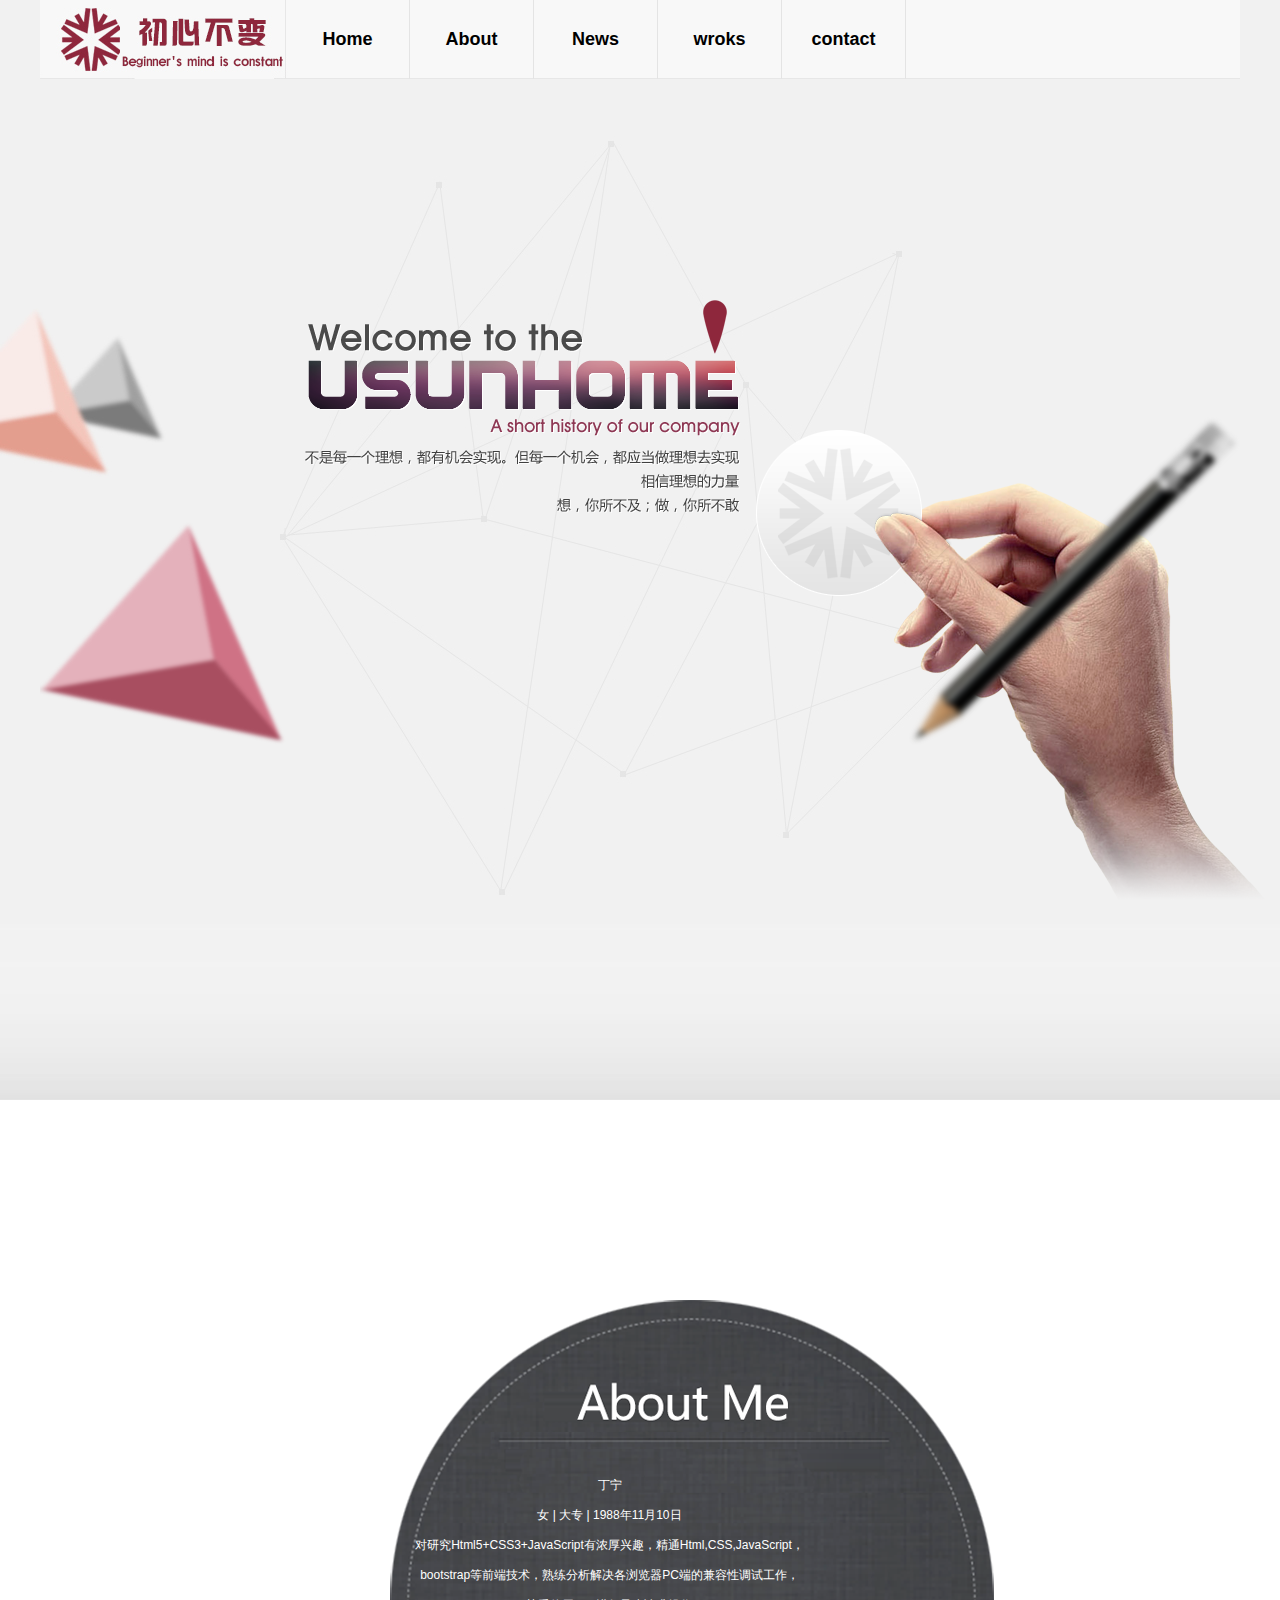
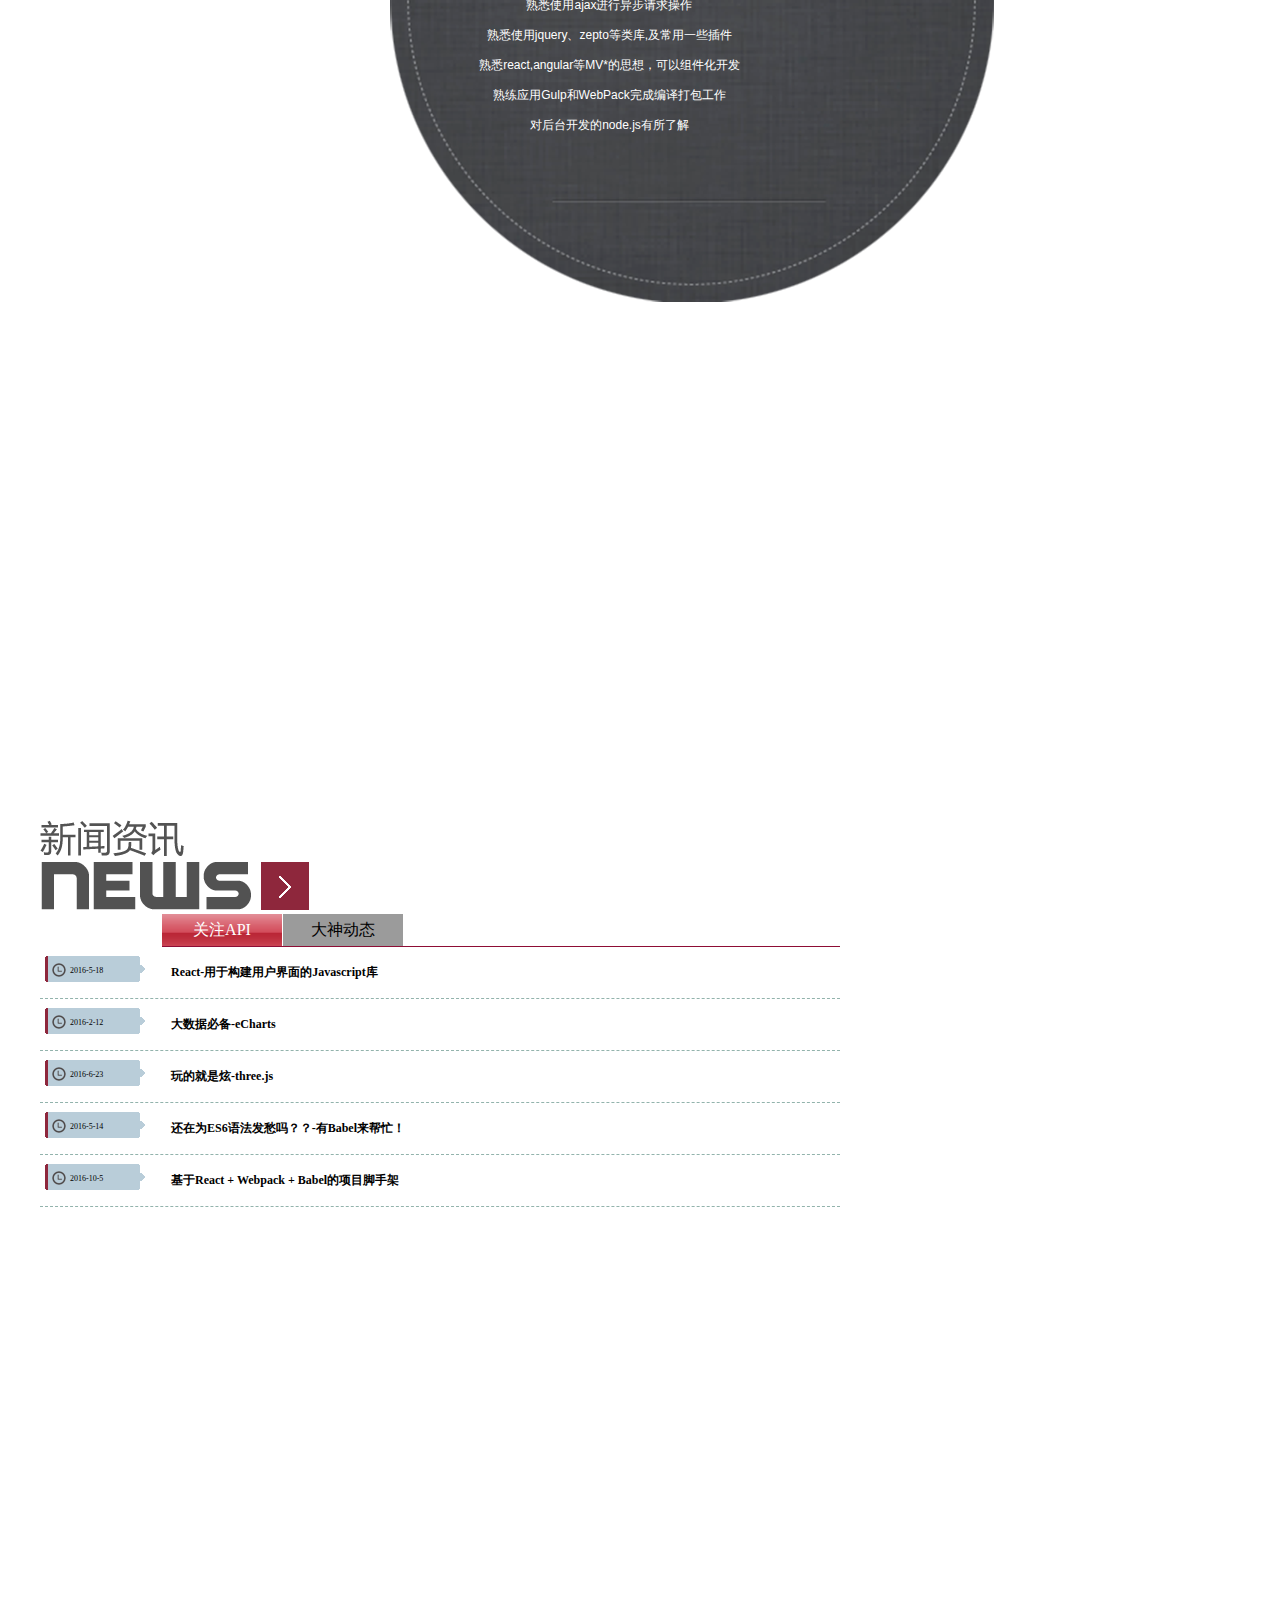
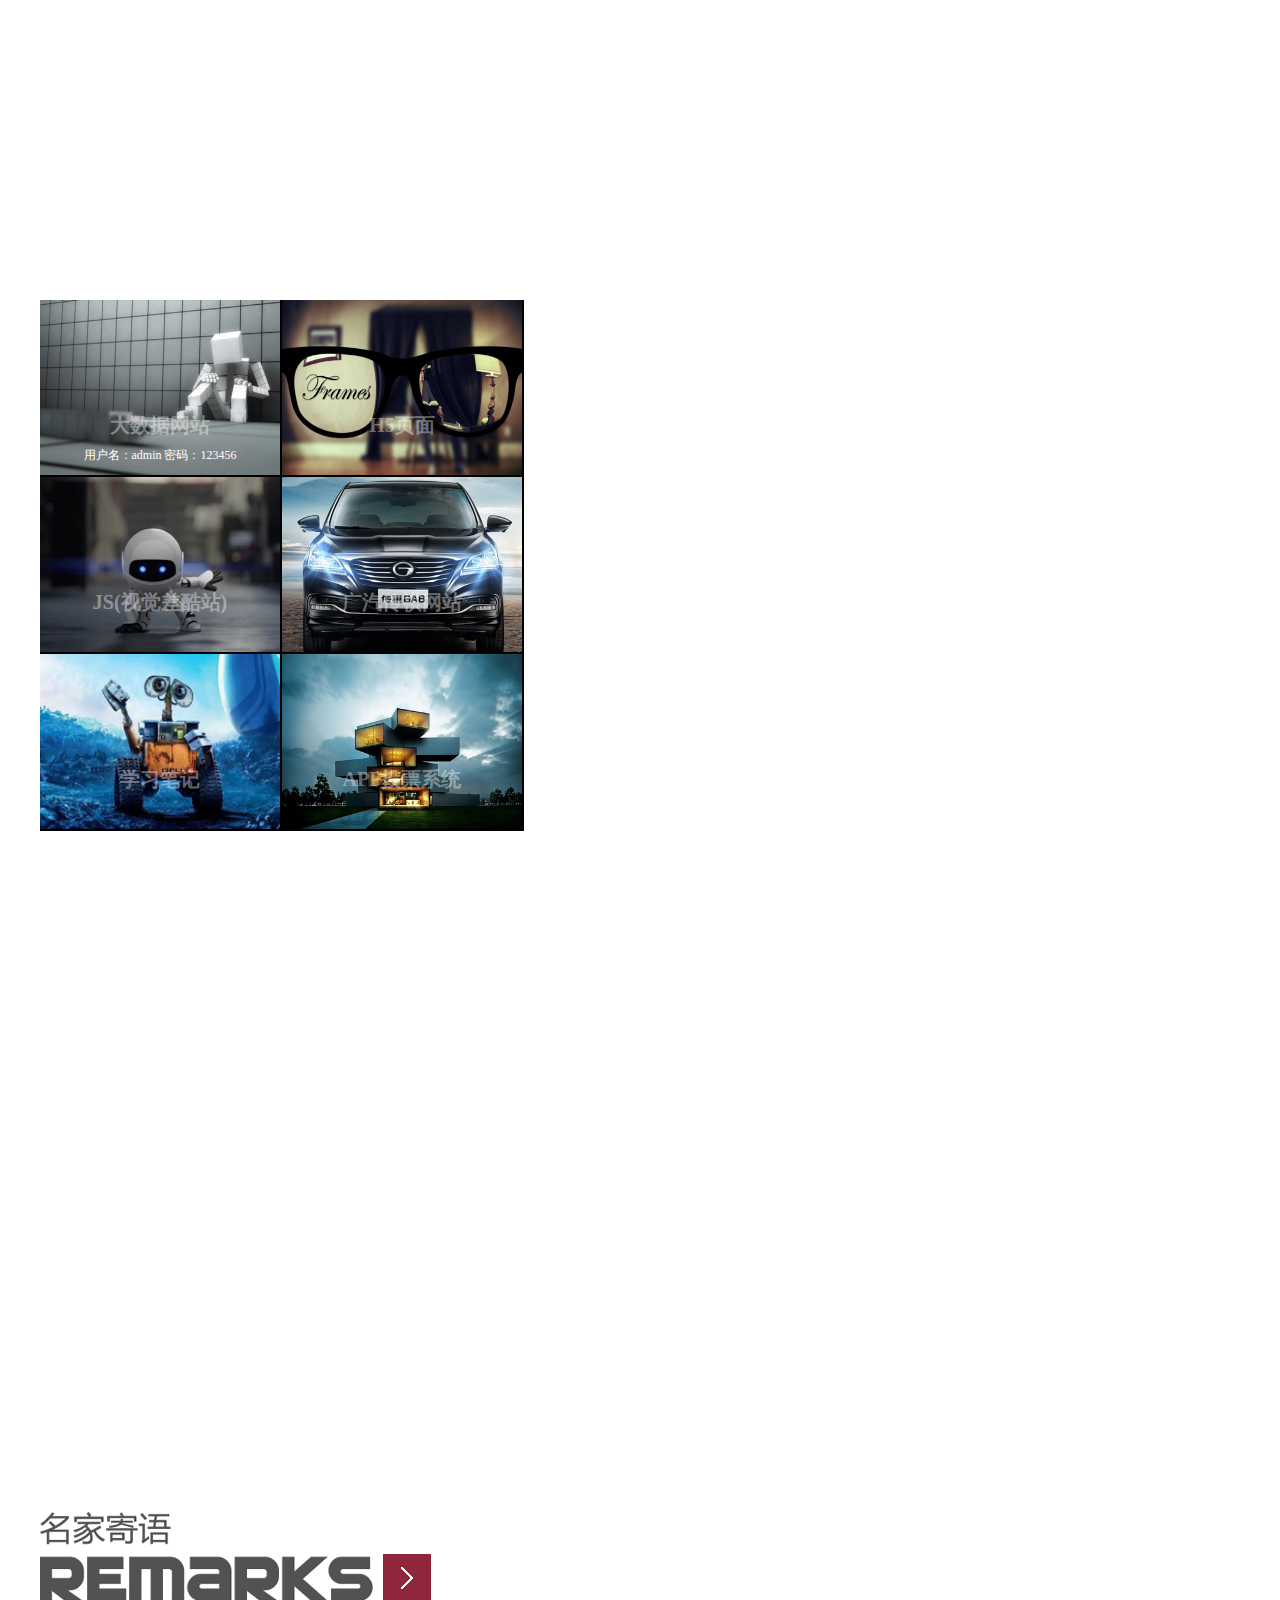
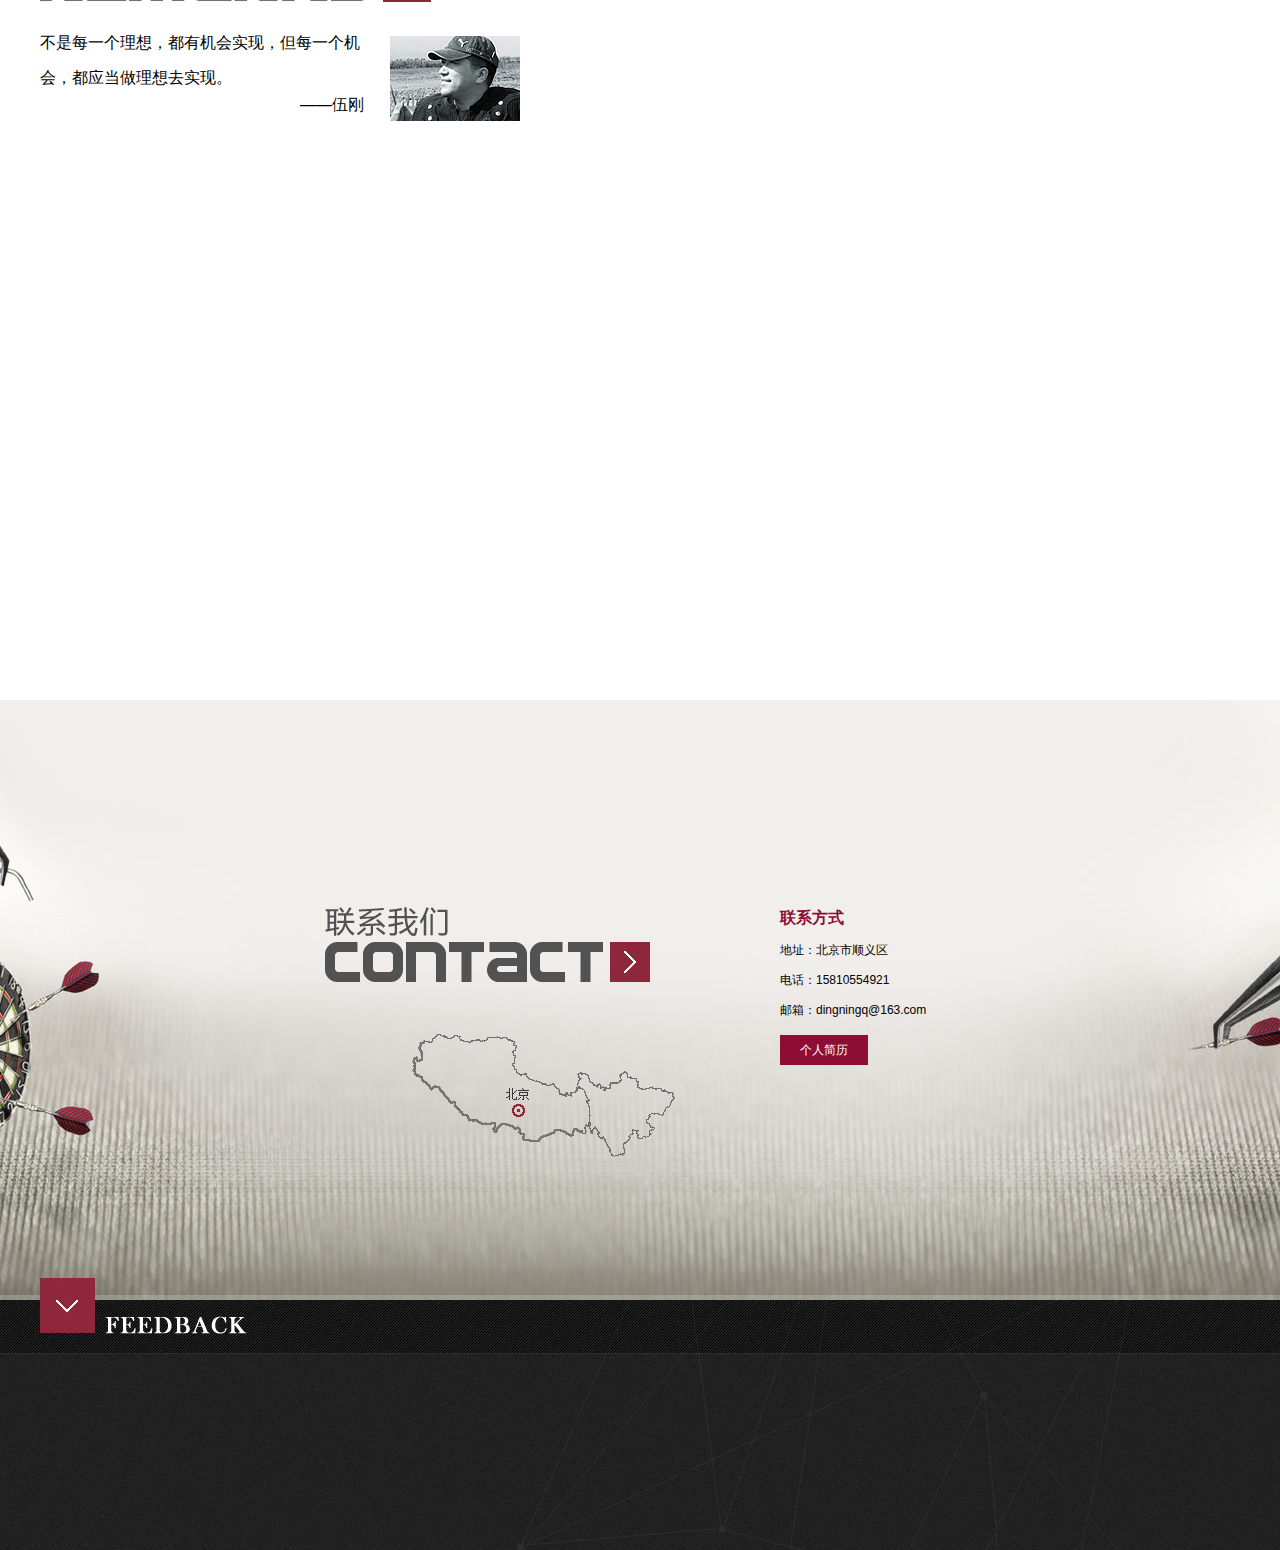
<file: index.html>
<!DOCTYPE html>
<html>
	<head>
		<meta charset="utf-8" />
		<title></title>
		<link rel="stylesheet" type="text/css" href="css/style.css"/>
		<script src="js/jquery-1.8.2.min.js" type="text/javascript" charset="utf-8"></script>
		<script src="js/sea.js" type="text/javascript" charset="utf-8"></script>
	</head>
	<body>
		<div id="warp">
			<div id="nav">
				<a href="" id="logo"></a>
				<ul id="menu" class="nav-wrap">
					<li ><a href="#home">Home</a></li>
					<li><a href="#about">About</a></li>
					<li><a href="#new">News</a></li>
					<li><a href="#project">wroks</a></li>
					<!--<li><a href="#sector">Photo</a></li>-->
					<li><a href="#tree">contact</a></li>
				</ul>
			</div>
			<div id="max-box">
				<div id="home" style="background-position: 50% 0px;">
					<div class="handImg"></div>
					<div class="textImg" style="background-position: 50% 0px;"></div>
					<div class="penImg"></div>
				</div>
				<div id="about" style="background-position: 50% 0px;">
					<div class="contents">
						<div class="aboutRound">
							<div class="about_info">
								<span>丁宁</span>
								<span>女&nbsp;|&nbsp;大专&nbsp;|&nbsp;1988年11月10日</span>
								<span>对研究Html5+CSS3+JavaScript有浓厚兴趣，精通Html,CSS,JavaScript，<br/>bootstrap等前端技术，熟练分析解决各浏览器PC端的兼容性调试工作，<br/>熟悉使用ajax进行异步请求操作</span>
								<span>熟悉使用jquery、zepto等类库,及常用一些插件</span>
								<span>熟悉react,angular等MV*的思想，可以组件化开发</span>
								<span>熟练应用Gulp和WebPack完成编译打包工作</span>
								<span>对后台开发的node.js有所了解</span>

							</div>
						</div>
					</div>
					<div class="balloon" style="background-position: 50% 0px;"></div>
					<div class="compasses" style="background-position: 50% 0px;"></div>
				</div>
				<div id="new" style="background-position: 50% 0px;">
					<div class="contents_list">
						<div id="left_news">
							<iframe src="news.html" width="800" height="650" allowtransparency="yes" scrolling="no" frameborder="0"></iframe>
						</div>
					</div>
				</div>
				<div id="project" style="background-position: 50% 0px;">
					<div class="pro_img">
						<div id="left_project">
							<iframe src="Project.html" width="720" height="700" allowtransparency="yes" scrolling="no" frameborder="0"></iframe>
						</div>
					</div>
					<div class="bulb1" style="background-position: 90% 0px;"></div>
					<div class="bulb2" style="background-position: 20% 0px;"></div>
				</div>
				<!--<div id="sector" style="background-position: 50% 0px;">
					<div class="contents_list">
						
					</div>
					<div class="pop" style="background-position: 90% 0px;"></div>
					<div class="clock" style="background-position: 20% 0px;"></div>
				</div>-->
				<div id="tree" style="background-position: 50% 0px;">
					<div class="contents_list" style="top:300px">
						<div>
							<img src="img/famous_img.png" alt="" />
						</div>
						<div class="treeCont">
							<span class="treeLeft">
								不是每一个理想，都有机会实现，但每一个机会，都应当做理想去实现。      
							</span>
							<span class="name">——伍刚</span>
							<img src="img/name.gif" width="130px" height="85px" class="name_img"/>
						</div>
						
					</div>
					<div class="house" style="background-position: 90% 0px;"></div>
				</div>
			</div>
			<div id="footer">
				<div class="book"></div>
				<div class="footer_img">
				</div>
				<div class="footer_txt">
					<h3>联系方式</h3>
					<p>地址：北京市顺义区</p>
					<p>电话：15810554921</p>
					<p>
						邮箱：dingningq@163.com
					</p>
					<p><a href="#">个人简历</a></p>
					
				</div>
				
			</div>
		</div>
	</body>
	<script type="text/javascript">
		$(function(){
			$(window).on('scroll',function(){
				var hand_up=$(document).scrollTop()-5,
				com_up=$(document).scrollTop()-1100,
				ball_up=$(document).scrollTop()-2200,
				bulb1=$(document).scrollTop()-3300,
				pop1=$(document).scrollTop()-4400,
				house=$(document).scrollTop()-4400;
				var com_up=$(document).scrollTop()-1100;
				if($('.handImg')){
					$('.handImg').css({"backgroundPosition":"50% "+hand_up+"px"});
				}
				if($('.compasses')){
					$('.compasses').css({"backgroundPosition":"50% "+com_up+"px"})
				}
				if($('.bulb1')){
					$('.bulb1').css({"backgroundPosition":"90% "+(bulb1-10)+"px"})
					$('.bulb2').css({"backgroundPosition":"20% "+(bulb1+10)+"px"})
				}
				if($('.pop')){
					$('.pop').css({"backgroundPosition":"90% "+(pop1-10)+"px"})
					$('.clock').css({"backgroundPosition":"20% "+(pop1+10)+"px"})
				}
				if($('.house')){
					$('.house').css({"backgroundPosition":"90% "+house+"px"})
				}
				if(com_up>=-500&&com_up<=500){
					$(".about_info").addClass("bounceIn");
				}else{
					$(".about_info").removeClass("bounceIn");
				}
			})
		})
	</script>
</html>
</file>
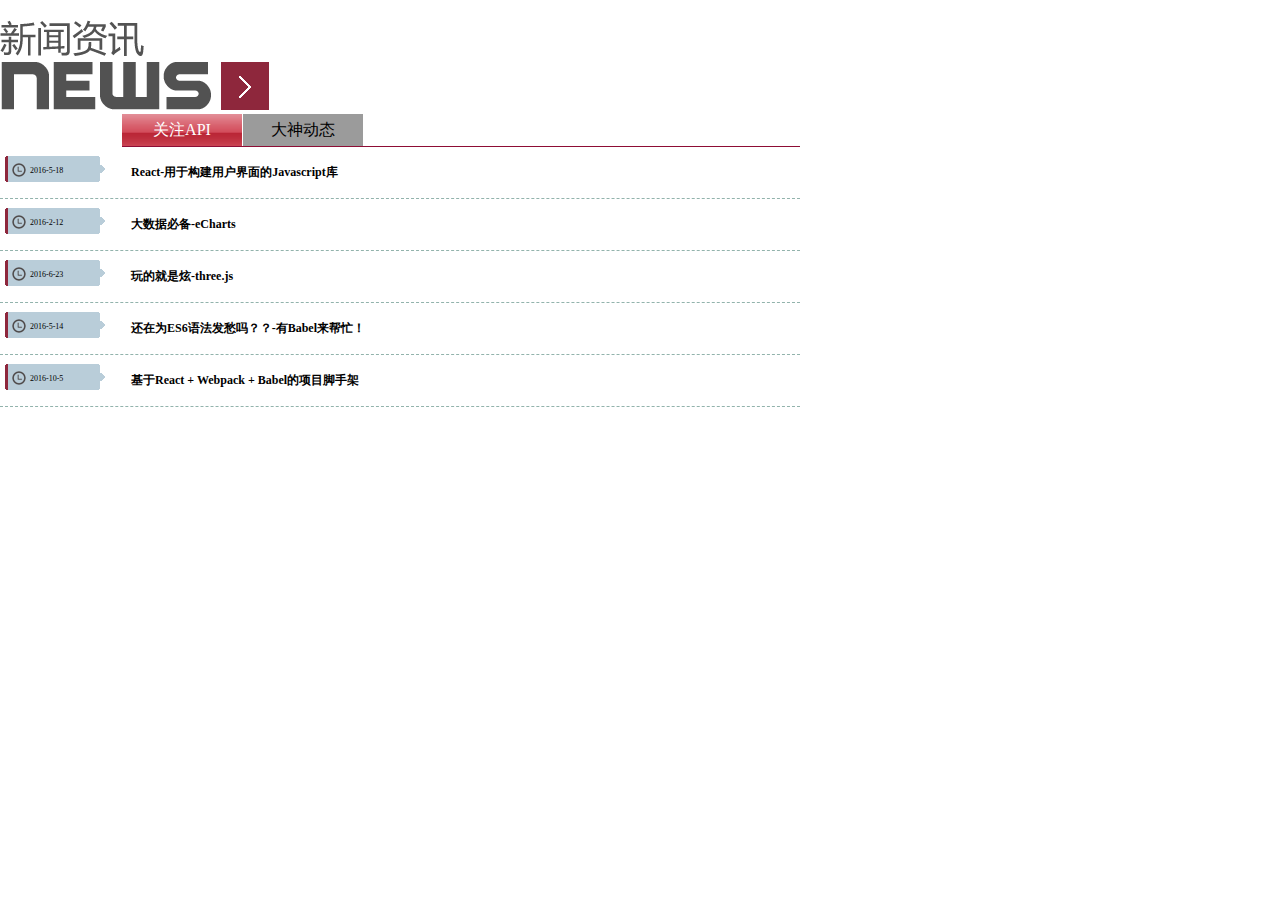
<file: news.html>
<!DOCTYPE html>
<html>

	<head>
		<meta charset="utf-8">
		<title></title>
		<style>
			* {
				margin: 0;
				padding: 0;
			}
			
			li {
				list-style: none;
			}
			.new_img{ margin-top:20px ;}
			#new {
				width: 800px;
				height: 650px;
				overflow: hidden;
			}
			
			#nav {
				margin-left: 122px;
				width: 678px;
				height: 32px;
				border-bottom: #8e0d35 1px solid;
				line-height: 32px;
			}
			
			#nav li {
				width: 120px;
				height: 32px;
				float: left;
				background: #9b9b9b;
				margin-right: 1px;
				display: inline;
				text-align: center;
			}
			
			#nav li a {
				color: #000;
				text-decoration: none;
				display: block;
				height: 32px;
				width: 120px;
			}
			#conter{
				overflow: hidden;
			}
			.ul-list {
				width: 800px;
				height: 628px;
				display: none;
				
			}
			
			.ul-list li {
				height: 51px;
				border-bottom: 1px dashed #92b3ac;
				position: relative;
				overflow: hidden;
				line-height: 51px;
			}
			
			.ul-list li>div a {
				float: right;
				color: #000;
				font-weight: bold;
				font-size: 12px;
				height: 51px;
				width: 683px;
				text-indent: 14px;
				display: block;
				text-decoration: none;
			}
			
			.ul-list li div {
				height: 51px;
				width: 800px;
				position: absolute;
			}
			
			
			.ul-list li div span {
				float: left;
				height: 51px;
				line-height: 47px;
				width: 117px;
				background: url(img/newsbg.png)no-repeat 5px 9px;
				text-indent: 30px;
				font-size: 8px;
			}
			
			#nav li.active {
				background: url(img/newsbg2.gif) repeat-x;
			}
			
			#nav li.active a {
				color: #FFF
			}
		</style>
		<script src="js/jquery-1.8.2.min.js" type="text/javascript" charset="utf-8"></script>
	</head>

	<body>
		<img src="img/news_img.png" width="269" height="90" class="new_img">
		<div id="new">
			<ul id="nav">
				<li class="active">
					<a href="#">关注API</a>
				</li>
				<li >
					<a href="#">大神动态</a>
				</li>

			</ul>
			<div id="conter">
				<ul class="ul-list" style="display: block;">
					<li>
						<div>
							<span>2016-5-18</span>
							<a href="https://www.react-cn.com/">React-用于构建用户界面的Javascript库</a>
						</div>
					</li>
					<li>
						<div>
							<span>2016-2-12</span>
							<a href="https://echarts.baidu.com/">大数据必备-eCharts </a>
						</div>
					</li>
					<li>
						<div>
							<span>2016-6-23</span>
							<a href="https://techbrood.com/threejs/docs/">玩的就是炫-three.js</a>
						</div>
					</li>
					<li>
						<div>
							<span>2016-5-14</span>
							<a href="https://www.ruanyifeng.com/blog/2016/01/babel.html">还在为ES6语法发愁吗？？-有Babel来帮忙！</a>
						</div>
					</li>
					<li>
						<div>
							<span>2016-10-5</span>
							<a href="https://github.com/dingningq/webpack-dev-boilerplate" target="_blank">基于React + Webpack + Babel的项目脚手架</a>
						</div>
					</li>
				</ul>
				<ul class="ul-list" >
					<li>
						<div>
							<span>2016-1-5</span>
							<a href="https://github.com/ruanyf" target="_blank">大神-阮一峰</a>
						</div>
					</li>
					<li>
						<div>
							<span>2016-4-25</span>
							<a href="https://github.com/GuoYongfeng/" target="_blank">众神-郭永峰</a>
						</div>
					</li>
					<li>
						<div>
							<span>2016-5-3</span>
							<a href="https://github.com/jiji262" target="_blank">众神-令狐葱</a>
						</div>
					</li>
					<li>
						<div>
							<span>2016-8-19</span>
							<a href="https://github.com/tj" target="_blank">大神-TJ</a>
						</div>
					</li>
					<li>
						<div>
							<span>2015-11-30</span>
							<a href="https://github.com/dingningq" target="_blank">菜鸟-丁丁</a>
						</div>
					</li>

				</ul>


			</div>
		</div>
	</body>
	<script src="js/jq_scroll.js" type="text/javascript" charset="utf-8"></script>
	<script charset="UTF-8" type="text/javascript">
		$(function() {
//			$("#conter").Scroll({
//				line: 1,
//				speed: 500,
//				timer: 3000,
//				up: "but_up",
//				down: "but_down"
//			});
			$("#nav li").click(function(){
				var index=$(this).index();
				$(this).addClass("active").siblings().removeClass("active").parent().next().children(".ul-list").eq(index).show().siblings().hide();
			})
		})
	</script>

</html>
</file>
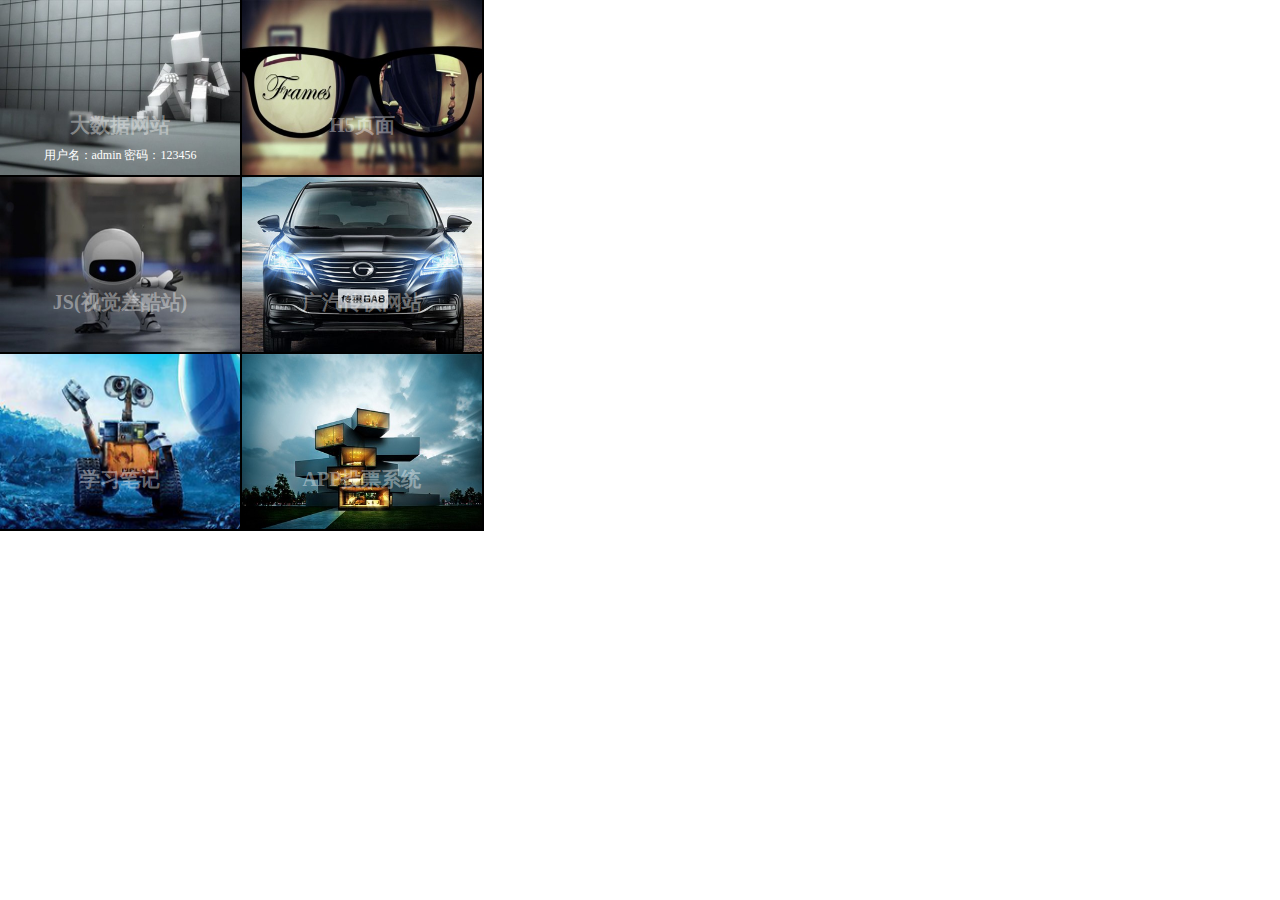
<file: Project.html>
<!DOCTYPE html>
<html>
	<meta charset="utf-8">
<title>无标题文档</title>
<style>
@-webkit-keyframes move{
	0%{
		background-position:-400px 0;	
	}
	100%
	{
		background-position:240px 0;
	}	
}


div,body,h2,ul{ padding:0; margin:0;}
ul{ width:484px;  overflow:hidden; background:#000;}
img{ width:240px; height:175px; vertical-align:top; border:none; padding:0; margin:0;}
li{ vertical-align:top; padding:0; margin:0; width:240px; height:175px; float:left; list-style:none; position:relative; margin-right:2px; display:inline; border-bottom:2px solid #000;}
div{position:absolute; left:0; top:0; width:240px; height:175px; z-index:4; }

h2{color:rgba(255,255,255,0.4); background:-webkit-linear-gradient(-30deg,rgba(255,255,255,0) 50px,rgba(255,255,255,0.3) 140px,rgba(255,255,255,1) 200px,rgba(255,255,255,1) 260px,rgba(255,255,255,0.3) 320px,rgba(255,255,255,0) 380px) no-repeat -400px 0; -webkit-background-clip:text; -webkit-animation:move 7s infinite linear normal;width: 100%;text-align: center;position: absolute;left: 0;bottom:40px;z-index: 2;
 font:20px/20px "微软雅黑"; width:240px; font-weight:bold;}

 span{ background:#000; opacity:0.5; filter:alpha(opacity=50); position:absolute; width:100%; height:100%; left:0; top:0;}
a{ text-decoration:none; width:100%; height:100%; position:absolute; left:0;top:0;}
.active{opacity:0; filter:alpha(opacity=0);}
</style>
</head>

<body>
	<ul>
    	<li>
            <div>
            	<a href="http://182.92.202.136:8080/CSCP" target="_blank">
            		<h2>大数据网站</h2>
            		<h2 style="color: #fff; position:absolute; bottom:10px; font-size: 12px; padding-top: 35px; font-weight: normal; ">用户名：admin 密码：123456</h2>
        			<img src="img/1.jpg">
            	</a>
        	</div>
    	</li>
        <li>
            <div>
            	<a href="https://dingningq.github.io/dn_swiper/swiper.html" target="_blank">
            		<h2>H5页面</h2>
            		<img src="img/2.jpg">
            	</a>	
        	</div>
        </li>
        <li>
            <div>
            	<a href="http://chzh.ichzh.com/zxxbx/" target="_blank">
            		<h2>JS(视觉差酷站)</h2>
            		<img src="img/3.jpg">
            	</a>
        	</div>        	
        </li>
        <li>
            <div>
            	<a href="https://dingningq.github.io/dn_ga8/" target="_blank">
            		<h2>广汽传祺网站</h2>
            		<img src="img/4.jpg">
            	</a>
        	</div>
        </li>
		<li>
            <div>
            	<a href="https://github.com/dingningq/dnJavaScript" target="_blank">
            		<h2>学习笔记</h2>
            		<img src="img/5.png">
            	</a>
        	</div>        	
        </li>
		<li>
            <div>
            	<a href="https://github.com/dingningq/app-vote/blob/master/README.md" target="_blank">
            		<h2>APP投票系统</h2>
            		<img src="img/6.jpg">
            	</a>
        	</div>        	
        </li>




    </ul>
	

</body></html>
</file>
<file: css/style.css>
*{margin:0;padding:0;}
ul,li{list-style: none;}
html,body{font-size: 12px; font-family: "微软雅黑",arial;}
img{border: none;}
a{color: #000; text-decoration: none;}
#warp{margin-left: auto;margin-right: auto;width: 100%; height: auto;}
#nav{height: 79px; background: url(../img/logo.jpg) no-repeat; width: 1200px; left: 50%; position: fixed; top:0; margin-left: -600px; z-index: 1000;}
.nav-wrap{padding-left: 246px; height: 79px; position: relative; left: 0; top: 0;}
.nav-wrap li{ float:left; width: 123px;border-right: 1px solid #e4e4e4; text-align: center; line-height: 79px;font-size: 18px; font-weight: bold;}
.nav-wrap li a{width: 100%; height: 100%; display: inline-block;}
.nav-wrap li a:hover{background: url(../img/nav-bg.gif) no-repeat; color: #fff; }


#max-box{margin: 0 auto;}
/*第一页*/
#home{background: url(../img/home_bg.jpg) no-repeat; width: 100%; height:1100px;position: relative;/*overflow: hidden;*/margin: 0 auto; padding:0;}
.handImg{height: 1100px; width: 100%; background: url(../img/handImg.png)no-repeat fixed center bottom; position: absolute; z-index: 202; padding: 0; top: 0;}
.textImg{width: 100%; height: 1100px; position: absolute; z-index: 200; background: url(../img/textImg.png)no-repeat fixed center bottom transparent;}
.penImg{width: 100%; height: 1100px; z-index: 202; position: absolute; top:0; background: url(../img/penImg.png)no-repeat scroll center 417px;}

/*第二页*/
#about{width: 100%; height: 1100px; position: relative;overflow: hidden;margin: 0 auto; background: url(../img/about_bg.jpg)no-repeat fixed center;z-index: 207;}
.contents{
	position: relative;top:200px;z-index: 202; left: 50%; margin-left: -600px; overflow: hidden;
	width: 100%;height: 1100px; background: url(../img/about_img.png) 350px 0px  no-repeat;
}
.aboutRound{
	position: absolute; width: 439px; height: 439px;  left: 350px;
}
.about_info{padding-top:170px; color: #fff; text-align: center;}
.about_info span{display: block; line-height: 30px;}
.about_info span.about_more{padding-top: 25px;}
.balloon{background: url(../img/about_sprite_frei.png)no-repeat fixed center 50px transparent; height: 1100px; padding:0; position: absolute;top:0;width: 100%; z-index: 200;}
.compasses{width:100%;height: 1100px; padding:0; background: url(../img/about_frei.png)no-repeat fixed center bottom transparent; position: absolute;top:0; z-index: 201;}

/*第三页*/
#new{width:100%; height: 1100px; position: relative;margin: 0 auto; background:url(../img/news_bg.jpg)no-repeat fixed center bottom transparent;overflow: hidden; padding:0; }
.contents_list,.pro_img{
	width: 1200px; position: absolute; top:200px;margin-left: -600px;left: 50%; height: 700px; overflow: hidden;z-index: 203;
}
#left_news{}
/*第四页*/
#project{width:100%; height: 1100px; position: relative;margin: 0 auto; background:url(../img/projekt_bg.jpg)no-repeat fixed center bottom transparent;overflow: hidden; padding:0; }
.bulb1{background:url(../img/pro_sprite_frei.png)no-repeat fixed center 435px transparent;width:100%; height: 1100px; position:absolute;top:0;z-index: 200;}
.bulb2{background:url(../img/pro_frei.png)no-repeat fixed center 28px transparent;width:100%; height: 1100px; position:absolute;top:0;z-index: 201;}

#sector{width:100%; height: 1100px; position: relative;margin: 0 auto; background:url(../img/sector_bg.jpg)no-repeat fixed center bottom transparent;overflow: hidden; padding:0;}
.pop{
	background:url(../img/sector_frei.png)no-repeat fixed center 300px transparent;width:100%; height: 1100px; position:absolute;top:0;z-index: 201;
}
.clock{
	background:url(../img/sector_sprite_frei.png)no-repeat fixed center 435px transparent;width:100%; height: 1100px; position:absolute;top:0;z-index: 200;
}
/*第五页*/

#tree{width:100%; height: 1100px; position: relative;margin: 0 auto; background:url(../img/famous_bg.jpg)no-repeat fixed center bottom transparent;overflow: hidden; padding:0;}
.treeLeft{font-size: 16px; display: inline-block; width: 350px; line-height: 35px; margin-top: 20px;}
.name{font-size: 16px; display: block; margin-left: 260px; }
.name_img{ padding-left: 350px; margin-top: -80px;display: block;}
.house{background:url(../img/famous_sprite_frei.png) no-repeat fixed center 411px transparent;width:100%; height: 1100px; position:absolute;top:0;z-index: 200;}
#footer{width:100%; height: 1100px; position: relative; background: url(../img/technik_bg.jpg) no-repeat top center; width: 100%; height: 850px; }
.footer_img{
	width: 596px; height: 310px; position: absolute; top:200px; left:150px; background: url(../img/technik_frei.png) no-repeat  transparent;
}
.book{background: url(../img/technik_sprite_frei.png) no-repeat fixed 100px bottom; width: 1200px; height: 792px; }
.footer_txt{position: absolute;left: 780px; top: 200px; }
.footer_txt h3{color:#8E0D35; font-size: 16px; line-height: 35px;}
.footer_txt p{line-height: 30px;}
.footer_txt p a{padding:0px 20px; background: #8E0D35; color: #fff; margin-top: 10px; display: inline-block;}
</file>
